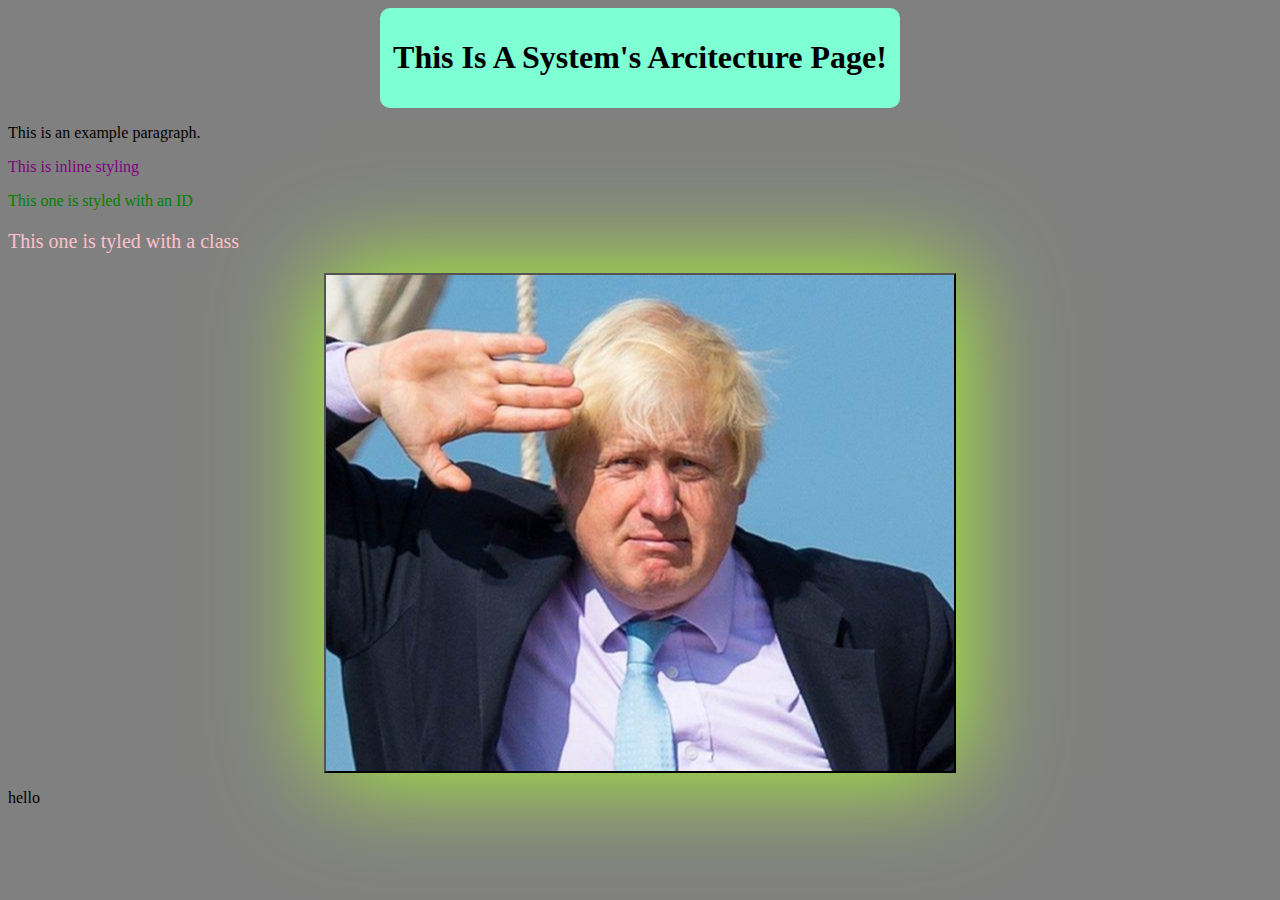
<file: Networking/index.html>
<!doctype html>
<html>
  <head>
    <link rel = "Stylesheet" href = ./style.css>
    <link rel = 'icon' href = ./Assets/thumbnail_image.png>
    <title>Comp Sci</title>
  </head>
  <div id="title">
  <h1>This Is A System's Arcitecture Page!</h1>
  </div>
  <body >
    <p>This is an example paragraph.</p>
    <p style="color:purple"> This is inline styling</p>
    <p id="up">This one is styled with an ID</p>
    <p class="para">This one is tyled with a class</p>
    <!-- <img  src=Assets/thumbnail_image.png alt="Peter is sigma" margin:auto s> -->

    <button id = "fontchange"></button>
    
    <p id="new-font" >hello</p>


  </body>



  <script src="script.js"></script>

</html>
</file>
